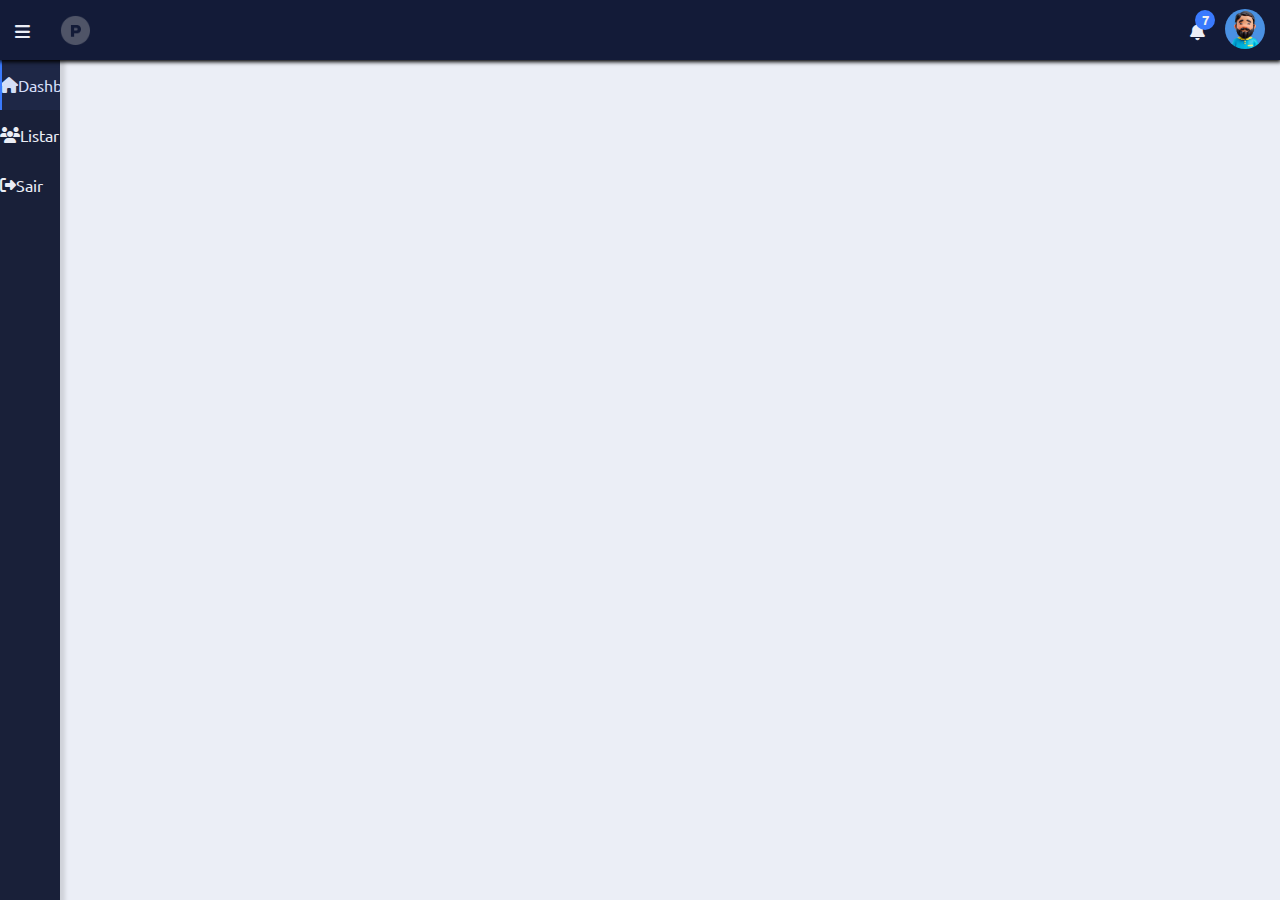
<file: index.html>
<!DOCTYPE html>
<html lang="pt-br">

    <head>
        <meta charset="UTF-8">
        <meta name="viewport" content="width=device-width, initial-scale=1.0">
        <link rel="shortcut icon" href="images/icon/favicon.ico">
        <link rel="stylesheet" href="https://cdnjs.cloudflare.com/ajax/libs/font-awesome/6.6.0/css/all.min.css">
        <link rel="stylesheet" href="css/custom_adm.css">
        <title> Promove - Administração </title>
    </head>


<body>
    <!--inicio navbar-->
    <nav class="navbar">
        <div class="navbar-content">
            <div class="bars">
                <i class="fa-solid fa-bars"></i>  
            </div>
            <img src="images/logo/logo-icon.png" alt="Promove" class="logo">
        </div>

        <div class="navbar-content">
            <div class="notification">
                <i class="fa-solid fa-bell"></i>
                <span class="number"> 7 </span>
                <div class="dropdown-menu">
                <div class="dropdown-content">
                    <li>
                        <img src="images/users/download.jpeg" alt="Usuário" width="40px">
                        <div class="text">
                            Boa tarde, esta proposta já está sendo verificada pela mesa!
                        </div>
                    </li>
                    <li>
                        <img src="images/users/download.jpeg" alt="Usuário" width="40px">
                        <div class="text">
                            Boa tarde, esta proposta já está sendo verificada pela mesa!
                        </div>
                    </li>
                </div>
            </div>
            </div>

            <div class="avatar">
                <img src="images/users/download.jpeg" alt="Usuário" width="40px">
                <div class="dropdown-menu setting">

                    <div class="item">
                        <span class="fa-solid fa-user"></span> Perfil
                    </div>

                    <div class="item">
                        <span class="fa-solid fa-gear"></span> Configuração
                    </div>

                    <div class="item">
                        <span class="fa-solid fa-right-from-bracket"></span> Sair
                    </div>

                </div>
            </div>
        </div>
    </nav>
    <!--fim navbar-->

    <!--inicio conteudo-->
    <div class="content">

    <!--inicio sidebar-->
        <div class="sidebar">
            <a href="index.html" class="sidebar-nav active">
                <i class="fa-solid fa-house"></i><span> Dashbord </span></a>

                <a href="listar.html" class="sidebar-nav">
                    <i class="fa-solid fa-users"></i><span> Listar </span></a>

                    <a href="login.html" class="sidebar-nav">
                        <i class="fa-solid fa-right-from-bracket"></i><span> Sair </span></a>
        </div>
    <!--fim sidebar-->

        <!--inicio conteudo administrativo-->
            
        <!--fim conteudo administrativo-->

    </div>
    <!--fim conteudo-->
    <script src="js/custom_adm.js"></script>
</body>

</html>
</file>
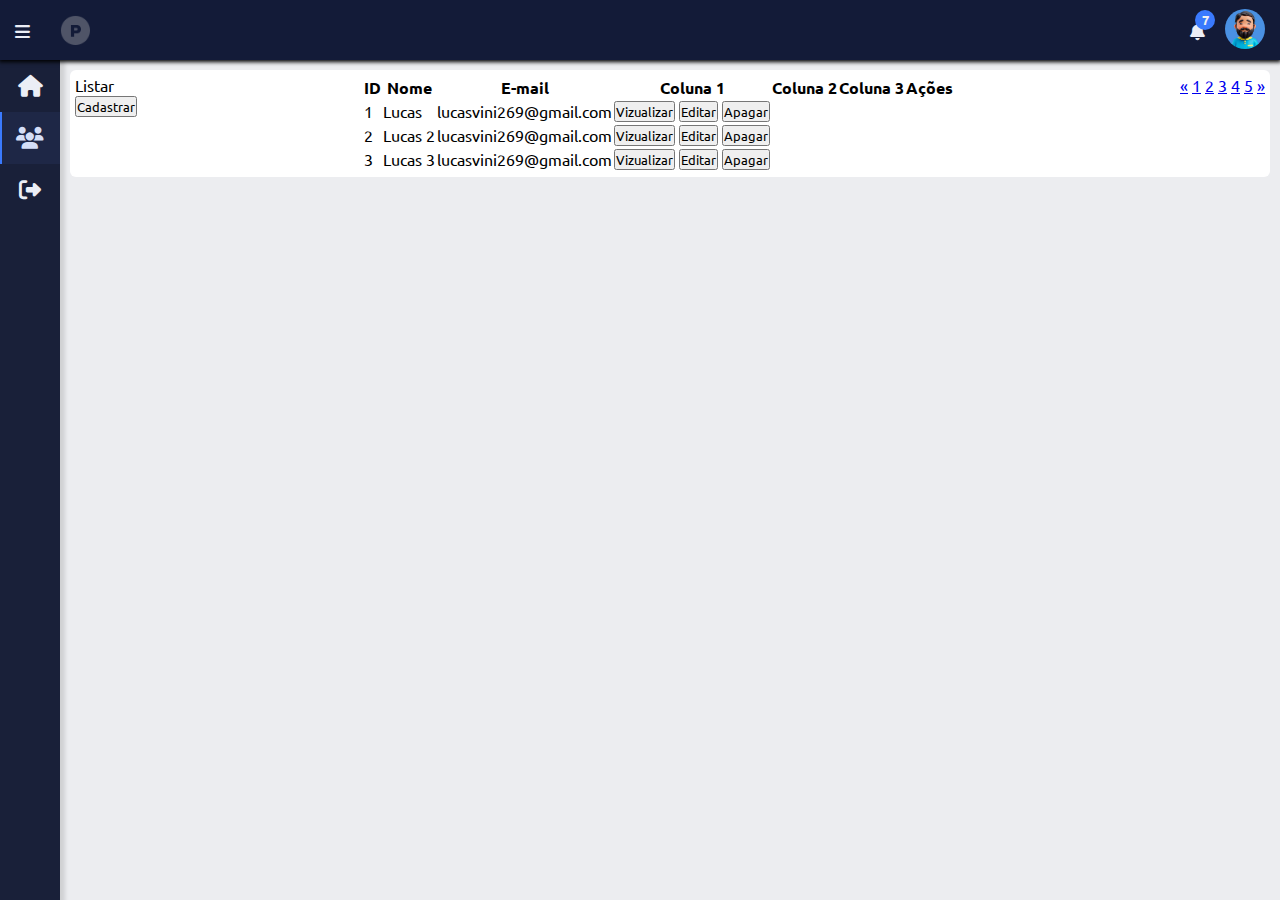
<file: listar.html>
<!DOCTYPE html>
<html lang="pt-br">

    <head>
        <meta charset="UTF-8">
        <meta name="viewport" content="width=device-width, initial-scale=1.0">
        <link rel="shortcut icon" href="images/icon/favicon.ico">
        <link rel="stylesheet" href="https://cdnjs.cloudflare.com/ajax/libs/font-awesome/6.6.0/css/all.min.css">
        <link rel="stylesheet" href="css/custom_adm.css">
        <title> Promove - Administração </title>
    </head>


<body>
    <!--inicio navbar-->
    <nav class="navbar">
        <div class="navbar-content">
            <div class="bars">
                <i class="fa-solid fa-bars"></i>  
            </div>
            <img src="images/logo/logo-icon.png" alt="Promove" class="logo">
        </div>

        <div class="navbar-content">
            <div class="notification">
                <i class="fa-solid fa-bell"></i>
                <span class="number"> 7 </span>
                <div class="dropdown-menu">
                <div class="dropdown-content">
                    <li>
                        <img src="images/users/download.jpeg" alt="Usuário" width="40px">
                        <div class="text">
                            Boa tarde, esta proposta já está sendo verificada pela mesa!
                        </div>
                    </li>
                    <li>
                        <img src="images/users/download.jpeg" alt="Usuário" width="40px">
                        <div class="text">
                            Boa tarde, esta proposta já está sendo verificada pela mesa!
                        </div>
                    </li>
                </div>
            </div>
            </div>

            <div class="avatar">
                <img src="images/users/download.jpeg" alt="Usuário" width="40px">
                <div class="dropdown-menu setting">

                    <div class="item">
                        <span class="fa-solid fa-user"></span> Perfil
                    </div>

                    <div class="item">
                        <span class="fa-solid fa-gear"></span> Configuração
                    </div>

                    <div class="item">
                        <span class="fa-solid fa-right-from-bracket"></span> Sair
                    </div>

                </div>
            </div>
        </div>
    </nav>
    <!--fim navbar-->

    <!--inicio conteudo-->
    <div class="content">

    <!--inicio sidebar-->
        <div class="sidebar">
            <a href="index.html" class="sidebar-nav">
                <i class="icon fa-solid fa-house"></i><span> Dashbord </span></a>

                <a href="listar.html" class="sidebar-nav active">
                    <i class="icon fa-solid fa-users"></i><span> Listar </span></a>

                    <a href="login.html" class="sidebar-nav">
                        <i class="icon fa-solid fa-right-from-bracket"></i><span> Sair </span></a>
        </div>
    <!--fim sidebar-->

        <!--inicio conteudo administrativo-->
        <div class="wrapper">
            <div class="row">
                <div class="top-list">
                    <span class="title-content"> Listar </span>
                    <div class="top-list-right">
                        <button type="button" class="btn-sucess"> Cadastrar </button>
                    </div>
                </div>
                <table class="table-list">
                    <thead class="list-head"> <!-- thead é cabeçario-->
                        <tr>
                            <th class="list-head-content"> ID </th>
                            <th class="list-head-content"> Nome </th>
                            <th class="list-head-content"> E-mail </th>
                            <th class="list-head-content"> Coluna 1 </th>
                            <th class="list-head-content"> Coluna 2 </th>
                            <th class="list-head-content"> Coluna 3 </th>
                            <th class="list-head-content"> Ações </th>
                        </tr>
                    </thead>
                    <tbody class="list-body">

                        <tr>
                            <td class="list-body-content"> 1 </td>
                            <td class="list-body-content"> Lucas </td>
                            <td class="list-body-content"> lucasvini269@gmail.com </td>
                            <td class="list-body-content">
                            <button type="button" class="btn-primary"> Vizualizar </button>
                            <button type="button" class="btn-warning"> Editar </button>
                            <button type="button" class="btn-danger"> Apagar </button>
                            </td>
                        </tr>

                        <tr>
                            <td class="list-body-content"> 2 </td>
                            <td class="list-body-content"> Lucas 2</td>
                            <td class="list-body-content"> lucasvini269@gmail.com </td>
                            <td class="list-body-content">
                                <button type="button" class="btn-primary"> Vizualizar </button>
                                <button type="button" class="btn-warning"> Editar </button>
                                <button type="button" class="btn-danger"> Apagar </button>
                                </td>
                        </tr>

                        <tr>
                            <td class="list-body-content"> 3 </td>
                            <td class="list-body-content"> Lucas 3</td>
                            <td class="list-body-content"> lucasvini269@gmail.com </td>
                            <td class="list-body-content">
                                <button type="button" class="btn-primary"> Vizualizar </button>
                                <button type="button" class="btn-warning"> Editar </button>
                                <button type="button" class="btn-danger"> Apagar </button>
                                </td>
                        </tr>
                    </tbody>
                </table>

                <div class="content-pagination">
                    <div class="pagination">
                        <a href="#">&laquo;</a>
                        <a href="#">1</a>
                        <a href="#">2</a>
                        <a href="#" class="active">3</a>
                        <a href="#">4</a>
                        <a href="#">5</a>                        
                        <a href="#">&raquo;</a>
                    </div>
                </div>
            </div>
        </div>
            
        <!--fim conteudo administrativo-->

    </div>
    <!--fim conteudo-->
    <script src="js/custom_adm.js"></script>
</body>

</html>
</file>
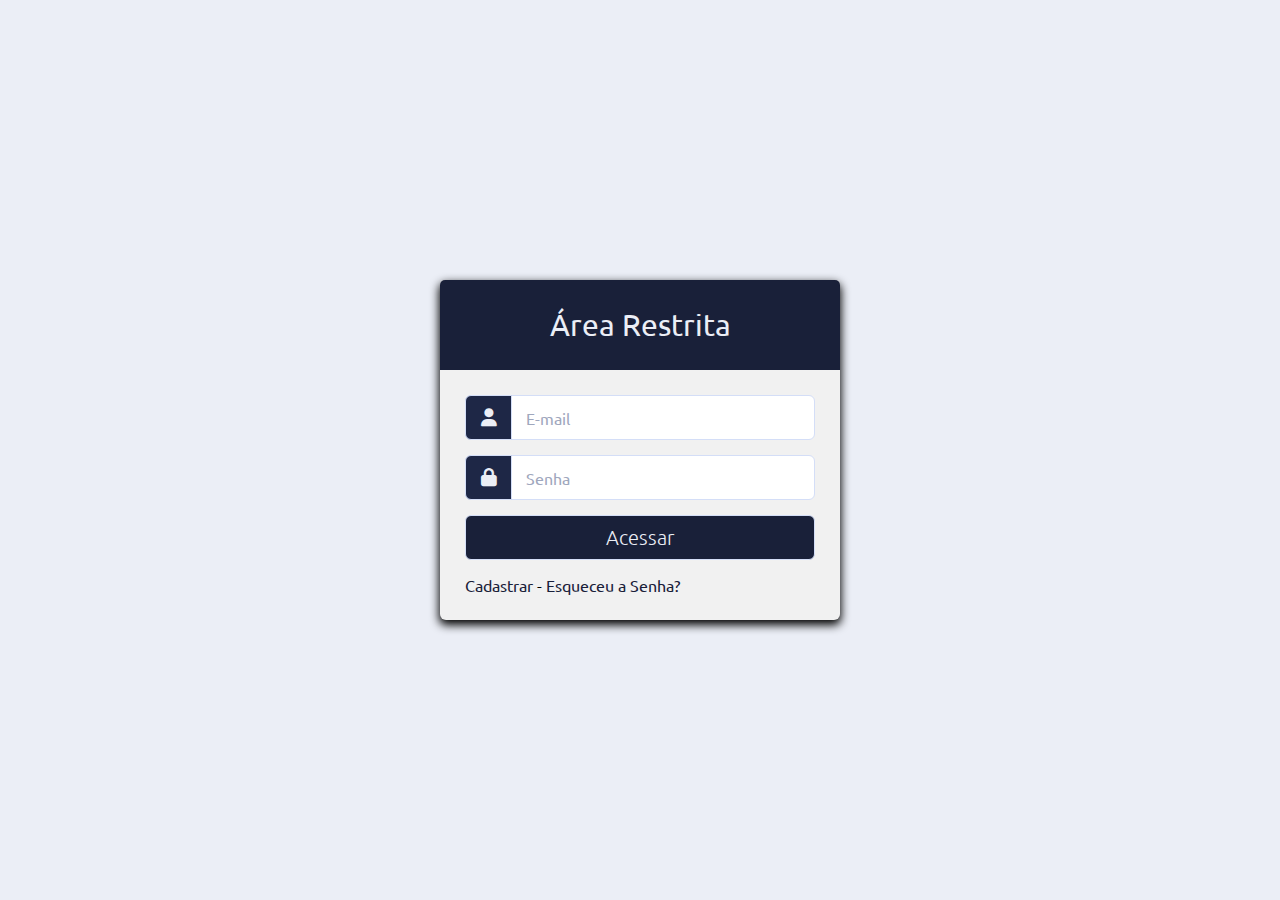
<file: login.html>
<!DOCTYPE html>
<html lang="pt-br">
    <head>
        <meta charset="UTF-8">
        <meta name="viewport" content="width=device-width, initial-scale=1.0">
        <link rel="shortcut icon" href="images/icon/favicon.ico">
        <link rel="stylesheet" href="https://cdnjs.cloudflare.com/ajax/libs/font-awesome/6.6.0/css/all.min.css">
        <link rel="stylesheet" href="css/custom_login.css">
        <title> Promove - Login </title>
    </head>

    <body class="d-flex">
        <div class="container-login">
            <div class="wrapper-login">
                <div class="title">
                    <span> Área Restrita </span>
                </div>
                <form action="#" class="form-login">

                    <div class="row">
                        <i class="fa-solid fa-user"></i>
                        <input type="text" placeholder="E-mail" required>
                    </div>
                    
                    <div class="row">
                        <i class="fa-solid fa-lock"></i>
                        <input type="password" placeholder="Senha" required>
                    </div>

                    <div class="row button">
                        <input type="submit" value="Acessar">
                    </div> 

                    <div class="signup-link">
                        <a href="#"> Cadastrar </a> - <a href="#"> Esqueceu a Senha?</a>
                    </div>

                </form>
            </div>
        </div>
    </body>
</html>
</file>
<file: css/custom_adm.css>
@import url('https://fonts.googleapis.com/css2?family=Ubuntu:ital,wght@0,300;0,400;0,500;0,700;1,300;1,400;1,500;1,700&display=swap');

*{
    margin: 0;
    padding: 0;
    box-sizing: border-box;
    font-family: 'Ubuntu', sans-serif;
}

:root{
    --site-color: #3a7afe;
    --main-color: #ebeef6;
    --active-color: #d4def7;
    --bg-color: #ecedf0;
    --second-color: #f1f1f1;
    --third-color: #9fa7bd;
    --fourth-color: #fff;
    --main-bg-color: #192039;
    --second-bg-color: #1e2746;
    --third-bg-color: #3a7afe;
    --fourth-bg-color: #131b38;
    --primary-color: #0088cc;
    --success-color: #47a447;
    --info-color: #5bc0de;
    --warning-color: #ed9c28;
    --danger-color: #d2322d;

}

body{
    background-color: var(--main-color);
}

/* inicio navbar---------------------------------------------------------------------------------------------------------*/
.navbar{
    color: var(--main-color);
    background-color: var(--fourth-bg-color);
    display: flex; /* coloca os conteudos em uma unica linha */
    justify-content: space-between; /* este valor coloca espaco entre os elementos */
    align-items: center;
    position: sticky;
    box-shadow: 0px 1px 4px 1px rgba(0, 0, 0, 12);
    padding: 5px 15px;
    font-size: 17px;
    top: 0;
    z-index: 1;
}

.navbar .navbar-content{
    display: flex;
    align-items: center;
}

.navbar .bars,
.notification{
    margin-right: 20px;
    cursor: pointer;
}

.logo{
    width: 50px;
}

.notification,
.avatar{
    cursor: pointer;
    position: relative;
}

.notification .number{
    position: absolute; /* serve para posicionar um elemento da página em relação aos elementos "pais" */
    font-size: 13px;
    font-weight: bold; /* negrito */
    background-color: var(--site-color);
    width: 20px;
    color: var(--second-color);
    height: 20px;
    border-radius: 50%;
    right: -10px;
    top: -10px;
    display: flex;
    justify-content: center;
    align-items: center;
}

.avatar img{
    width: 40px;
    height: 40px;
    border-radius: 50%;
    object-fit: cover;
}

/* inicio dropdown navbar---------------------------------------------------------------------------------------------------------*/
.dropdown-menu{
    position:absolute; /* position é onde o elemento fica na pagina, absolute sobrepõe este elemento dos demais */
    right: 0;
    top: 100%;
    box-shadow: 0 8px 16px 0 rgba(0, 0, 0, 0.2);
    background-color: var(--main-bg-color);
    width: 280px;
    border-radius: 7px;
    display: none; /* none oculta o conteudo e block apresenta */
}

.dropdown-content{
    max-height: 400px;
    overflow-y: auto; /* barra de rolagem direcao cima baixo */
}

.dropdown-menu li,
.dropdown-menu .item{
    display: flex;
    align-items: center;
    padding: 10px;
    border-bottom: 1px solid var(--second-bg-color);
    cursor: pointer;
    font-size: 15px;
}

.dropdown-menu li img{
    width: 50px;
    height: 50px;
    border-radius: 50%;
    object-fit: cover;
    flex-shrink: 0;
}

.dropdown-menu li .text{
    font-style: italic;
    margin-left: 20px;
    text-overflow: ellipsis; /* se conteudo nao caber coloca ... */
    white-space: nowrap;
    overflow: hidden;
}

.dropdown-menu li:hover,
.dropdown-menu .item:hover{
    background-color: var(--second-bg-color);
}

.dropdown-menu li:hover .text{
    white-space: pre-wrap; /* quando passar o mouse em um elemento, aparece o texto inteiro do outro elemento */
}

.dropdown-menu .item span{
    margin-right: 15px;
}

.dropdown-menu.setting{
    width: 150px;
}

.dropdown-menu.active{
    display: block;
}
/* fim dropdown navbar---------------------------------------------------------------------------------------------------------*/

/* fim navbar---------------------------------------------------------------------------------------------------------*/
.content{
    display: flex;
}
/* inicio conteudo----------------------------------------------------------------------------------------------------*/

/* inicio sidebar------------------------------------------------------------------------------------------------------*/
.content .sidebar{
    color: var(--main-color);
    height: calc(100vh - 60px);
    width: 60px;
    /*width: 250px;*/
    position: sticky;
    top: 60px;
    background-color: var(--main-bg-color);
    box-shadow: 0 1px 4px 5px rgba(0, 0, 0, 0.12);
    overflow-y: auto; /* barra de rolagem */
    overflow-x: hidden;
    flex-shrink: 0; /* reduz os elementos caso diminua o espaço */
    transition: all 0.6s ease;
}

@media (max-width: 768px){
    .content .sidebar{
        width: 60px;
        position: fixed;
        z-index: 1;
        width: 0;
    }
}

.content .sidebar:hover,
.content .sidebar.active{
    width: 250px;
}

.sidebar .sidebar-nav{
    text-decoration: none;
    display: flex; /* apresenta tudo em uma unica linha */
    align-items: center;
    padding: 15px 0;
    position: relative;
    cursor: pointer;
    transition: 0.3s background ease;
    font-size: 16px;
}

.sidebar a{
    color: var(--main-color);
}

.sidebar a:hover{
    background-color: var(--second-bg-color);
    color: var(--active-color);
}

.sidebar .sidebar-nav.active{
    background-color: var(--second-bg-color);
    color: var(--active-color);
}

.sidebar .sidebar-nav.active::before{
    content: "";
    position: absolute; /* sobrepoe o conteudo */
    left: 0;
    top: 0;
    height: 100%;
    width: 2px;
    background-color: var(--site-color);
}

.sidebar-nav .icon{
    width: 60px;
    display: flex;
    align-items: center;
    justify-content: center;
    font-size: 22px;
    flex-shrink: 0; /* quando 0, o elemento não encolhe se estiver outros perto, ele oculpa o espaço inteiro */
}
/* fim sidebar------------------------------------------------------------------------------------------------------*/

.content .wrapper{
    width: 100%;
    padding: 10px;
    background-color: var(--bg-color);
}

.content .row{
    background-color: var(--fourth-color);
    border-radius: 6px;
    /*margin: 10px; */
}

.wrapper .row{
    display: flex; /* tudo numa linha */
    justify-content: space-between; /* coloca espaco entre os elementos */
    padding: 5px;
    flex-wrap: wrap;
}
/* inicio dashboard------------------------------------------------------------------------------------------------------*/
.row .box{
    width: 23%;
    margin: 5px 1%;
    height: 150px;
    position: relative;
    display: flex;
    align-items: center;
    justify-content: center;
    padding: 20px;
    color: var(--fourth-color);
    border-radius: 6px;
    overflow: hidden;
    flex-direction: column;
    box-shadow: 0 3px 4px 1px rgba(0, 0, 0, 0.12);
}

.row .box-first{
    background-color: var(--primary-color);
}

.row .box-third{
    background-color: var(--warning-color);
}

.row .box-second{
    background-color: var(--success-color);
}

.row .box-fourth{
    background-color: var(--danger-color);
}

.box span{
    margin: 5px 0;
    font-size: 17px;
    position: relative;
}

@media (max-width: 1024px){
    .row .box{
        width: 48%;
    }
}

@media (max-width: 768px){
    .row .box{
        width: 96%;
    }
}
/* fim dashboard------------------------------------------------------------------------------------------------------*/

/* fim conteudo----------------------------------------------------------------------------------------------------*/
</file>
<file: css/custom_login.css>
@import url('https://fonts.googleapis.com/css2?family=Ubuntu:ital,wght@0,300;0,400;0,500;0,700;1,300;1,400;1,500;1,700&display=swap');

*{
    margin: 0;
    padding: 0;
    box-sizing: border-box;
    font-family: 'Ubuntu', sans-serif;
}

:root{
    --site-color: #3a7afe;
    --main-color: #ebeef6;
    --active-color: #d4def7;
    --bg-color: #ecedf0;
    --second-color: #f1f1f1;
    --third-color: #9fa7bd;
    --main-bg-color: #192039;
    --second-bg-color: #1e2746;
    --third-bg-color: #3a7afe;
    --fourth-bg-color: #131b38;
    --primary-color: #0088cc;
    --success-color: #47a447;
    --info-color: #5bc0de;
    --warning-color: #ed9c28;
    --danger-color: #d2322d;
}

body{
    background-color: var(--main-color);
}

.d-flex{
    display: flex; /* deixar a div flexivel para poder usar o align items e etc */
    align-items: center; /* alinhar na parte superior/inferior */
    justify-content: center; /* alinhar na lateral esquerda/direita */
    height: 100vh; /* conteudo oculpa 100 por cento em relacao a altura */
}

.container-login{
    width: 400px; /* largura da div */
    display: flex;
    flex-direction: row;
    margin: 0 5px;
}

.wrapper-login{
    width: 100%;
    background-color: var(--second-color);
    border-radius: 6px;
    box-shadow: 0px 4px 10px 1px rgba(0, 0, 0, 1); /* coloca sombra na div */
}

.wrapper-login .title{
    height: 90px;
    background-color: var(--main-bg-color);
    border-radius: 5px 5px 0 0;
    color: var(--main-color);
    font-size: 30px;
    font-weight: 400; /* expessura da fonte */
    display: flex;
    align-items: center;
    justify-content: center;
}

.wrapper-login .form-login{
    padding: 25px; /* espaco entre a div e o conteudo de dentro dela */
}

.wrapper-login .form-login .row{
    height: 45px; /* altura */
    margin-bottom: 15px;
    position: relative;
}

.wrapper-login .form-login .row input{
    height: 100%;
    width: 100%; /* largura */
    outline: none;
    padding-left: 60px;
    border-radius: 6px;
    border: 1px solid var(--active-color);
    font-size: 16px; /* tamanho da fonte */
    transition: all 0.3s ease;
}

.form-login .row input::placeholder{ /* dois pontos para trabalhar com o placeholder*/
    color: var(--third-color);
    margin-left: 0px;
}

.wrapper-login .form-login .row i{
    position: absolute;
    width: 47px;height: 100%;
    color: var(--main-color);
    background-color: var(--second-bg-color);
    font-size: 18px;
    border: 1px solid var(--active-color);
    border-radius: 6px 0 0 6px;
    display: flex; /* a trindade */
    align-items: center; /* para centralizar */
    justify-content: center; /* a div */
}

.wrapper-login .form-login .button input{
    color: var(--main-color);
    font-size: 20px;
    font-weight: 300;
    padding-left: 0;
    background-color: var(--main-bg-color);
    border: 1px solid var(--active-color);
    cursor: pointer;
}

.form-login .button input:hover{
    background-color: var(--second-bg-color);
}

.wrapper-login .form-login .signup-link a{
    color: var(--main-bg-color);
    text-decoration: none;
}

.form-login .signup-link a:hover{
    color: var(--site-color);
}
</file>
